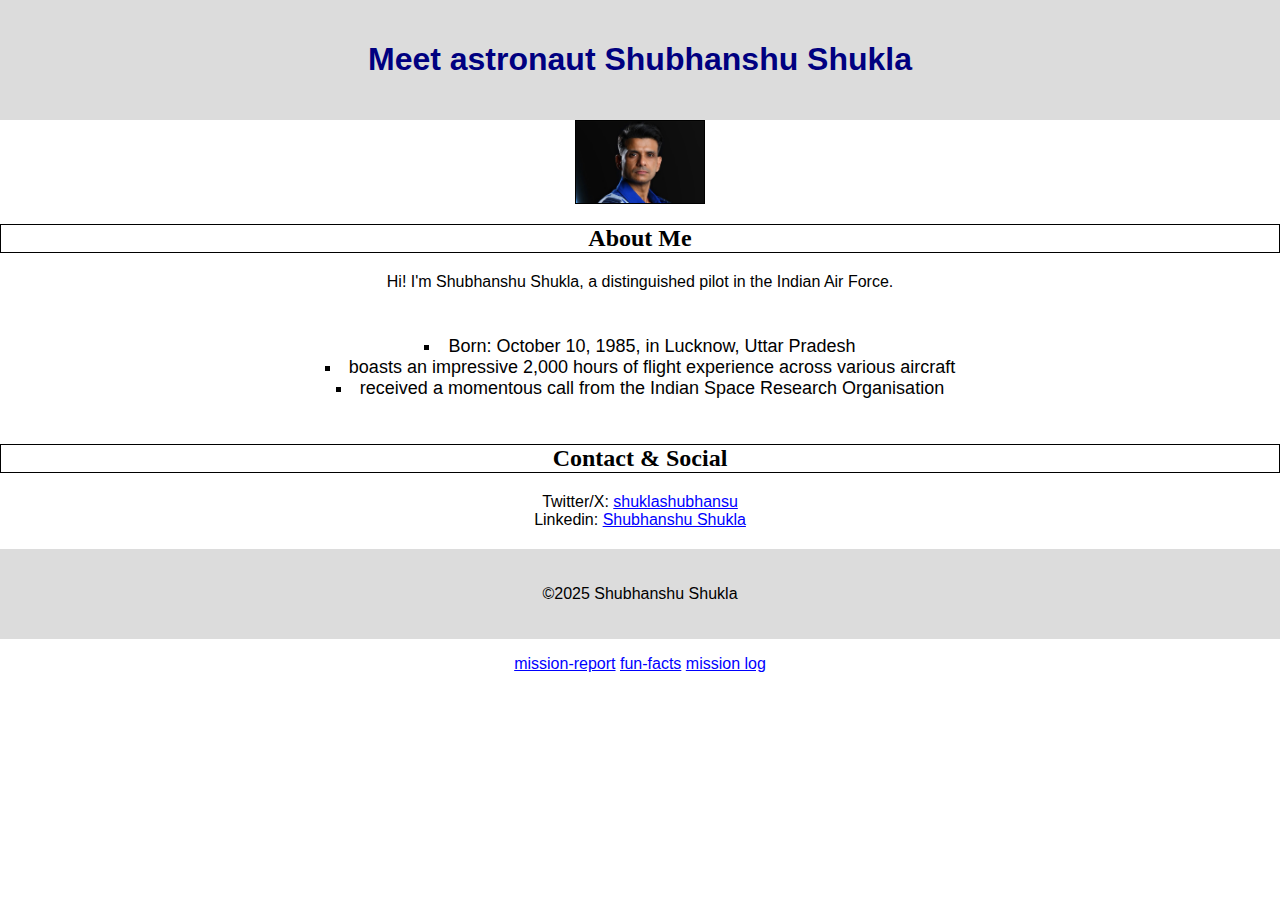
<file: index.html>
<!DOCTYPE html>
<html lang="en">
   <head>
    <title>Shubhanshu Shukla - Axiom Space Astronaut: Shubhanshu Shukla </title>
     <link rel="stylesheet"href="style.css">
</head>
<body>
    <header>
        <h1>Meet astronaut Shubhanshu Shukla</h1>
    </header>
    <img src="astronaut.jpg" alt="Astronaut [Shubhanshu Shukla]">
    <section>
        <h2>About Me </h2>
        <p>Hi! I'm Shubhanshu Shukla, a distinguished pilot in the Indian Air Force. </p>
        <ul>
            <li>Born: October 10, 1985, in Lucknow, Uttar Pradesh</li>
            <li>boasts an impressive 2,000 hours of flight experience across various aircraft</li>
            <li>received a momentous call from the Indian Space Research Organisation</li>
        </ul>
    </section>
    <section>
        <h2>Contact & Social</h2>
    <P>
        Twitter/X: <a href="https://x.com/IndiaInSky" target="_blank">shuklashubhansu</a><br>
        Linkedin: <a href="https://in.linkedin.com/in/shubhanshu-10-shukla"target="_blank">Shubhanshu Shukla</a>
    </P>
    </section>
    <footer>
        <p>&copy;2025 Shubhanshu Shukla</p>
    </footer>
    <p>
    <a href="mission-report.html">mission-report</a>
    <a href="fun-facts.html">fun-facts</a>
     <a href="mission-log.html">mission log</a>
    </p>
</body>
</html>
</file>
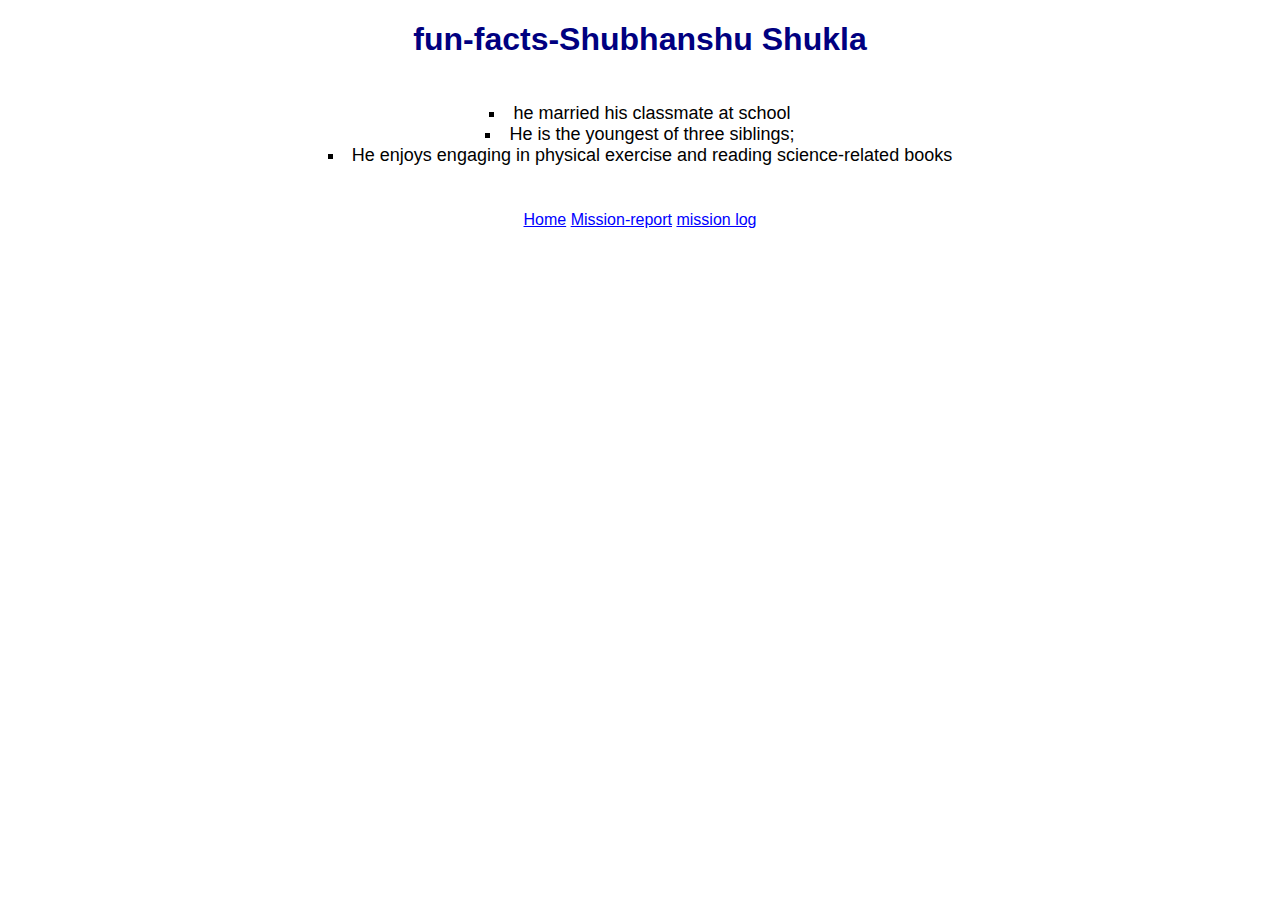
<file: fun-facts.html>
<!DOCTYPE html>
<html>
    <head>
        <title><fun-facts></title>
            <link rel="stylesheet"href="style.css">
    </head>
    <body>
        <h1>fun-facts-Shubhanshu Shukla</h1>
    <ul>
        <li> he married his classmate at school</li>
        <li> He is the youngest of three siblings;</li>
        <li> He enjoys engaging in physical exercise and reading science-related books</li>
    </ul>
    </p>
    <a href="index.html">Home</a>
    <a href="mission-report.html">Mission-report</a>
     <a href="mission-log.html">mission log</a>
    </body>
</html>
</file>
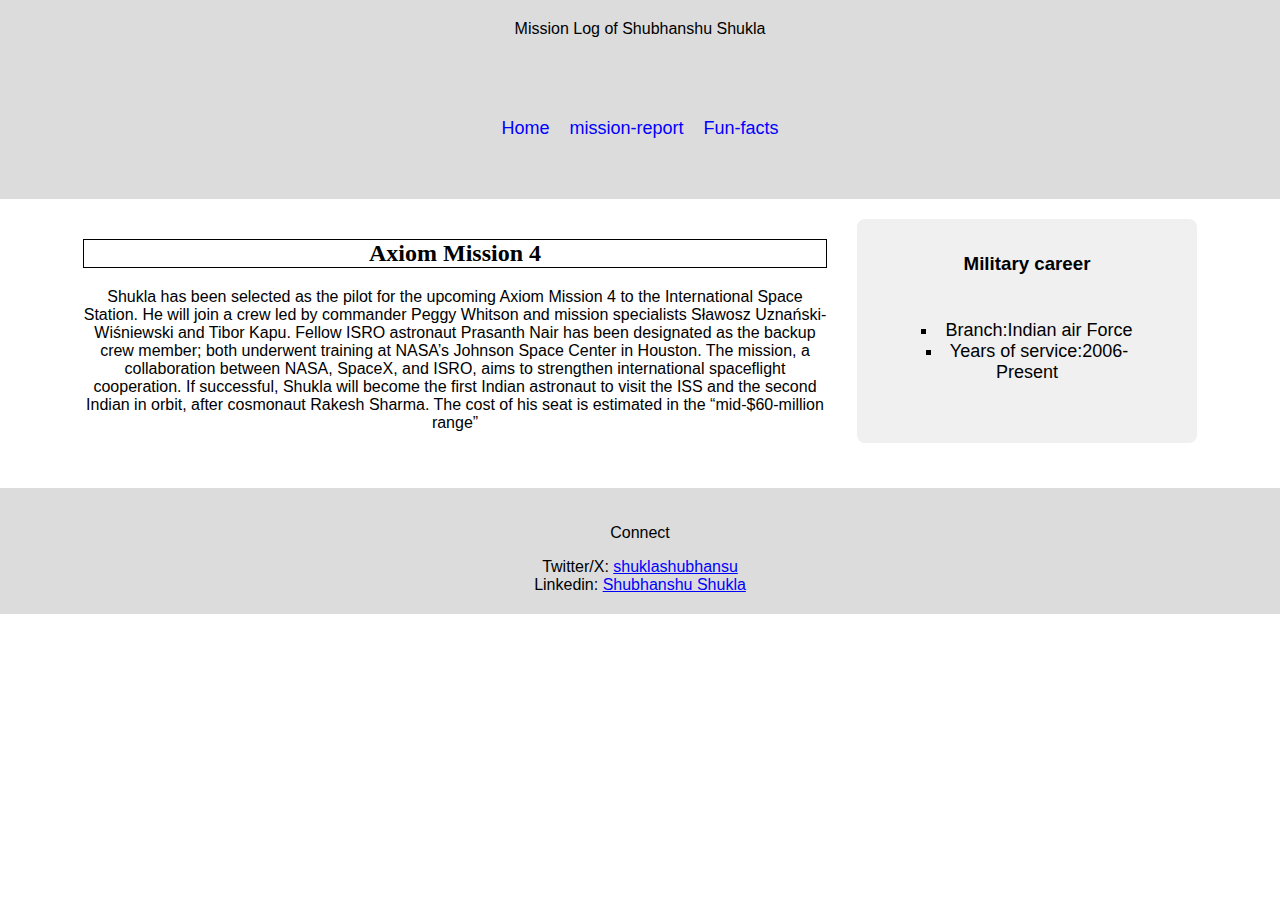
<file: mission-log.html>
<!DOCTYPE html>
<html>
<head>
<title>mission-log</title>
<link rel="stylesheet"href="style.css">
</head>
<body>
    <header>Mission Log of Shubhanshu Shukla</header>
    <nav>
<ul>
  <li><a href="index.html">Home</a></li>
   <li><a href="Mission-report.html">mission-report</a></li>
  <li><a href="Fun-facts.html">Fun-facts</a></li>
</ul>
    </nav>
    <main class="main-container">
        <section class="mission-log">
            <h2>Axiom Mission 4</h2>
            <p>Shukla has been selected as the pilot for the upcoming Axiom Mission 4 to the International Space Station. He will join a crew led by commander Peggy Whitson and mission specialists Sławosz Uznański-Wiśniewski and Tibor Kapu. Fellow ISRO astronaut Prasanth Nair has been designated as the backup crew member; both underwent training at NASA’s Johnson Space Center in Houston.

The mission, a collaboration between NASA, SpaceX, and ISRO, aims to strengthen international spaceflight cooperation. If successful, Shukla will become the first Indian astronaut to visit the ISS and the second Indian in orbit, after cosmonaut Rakesh Sharma. The cost of his seat is estimated in the “mid-$60-million range”</p>
        </section>
        <aside class="sidebar">
            <h3>Military career</h3>
            <ul>
                <li>Branch:Indian air Force</li>
                <li>Years of service:2006-Present</li>
            </ul>
        </aside>
    </main>
    <footer>
        <p>Connect</p>
        Twitter/X: <a href="https://x.com/IndiaInSky" target="_blank">shuklashubhansu</a><br>
        Linkedin: <a href="https://in.linkedin.com/in/shubhanshu-10-shukla"target="_blank">Shubhanshu Shukla</a>
    </footer>
    
</body>
</html>
</file>
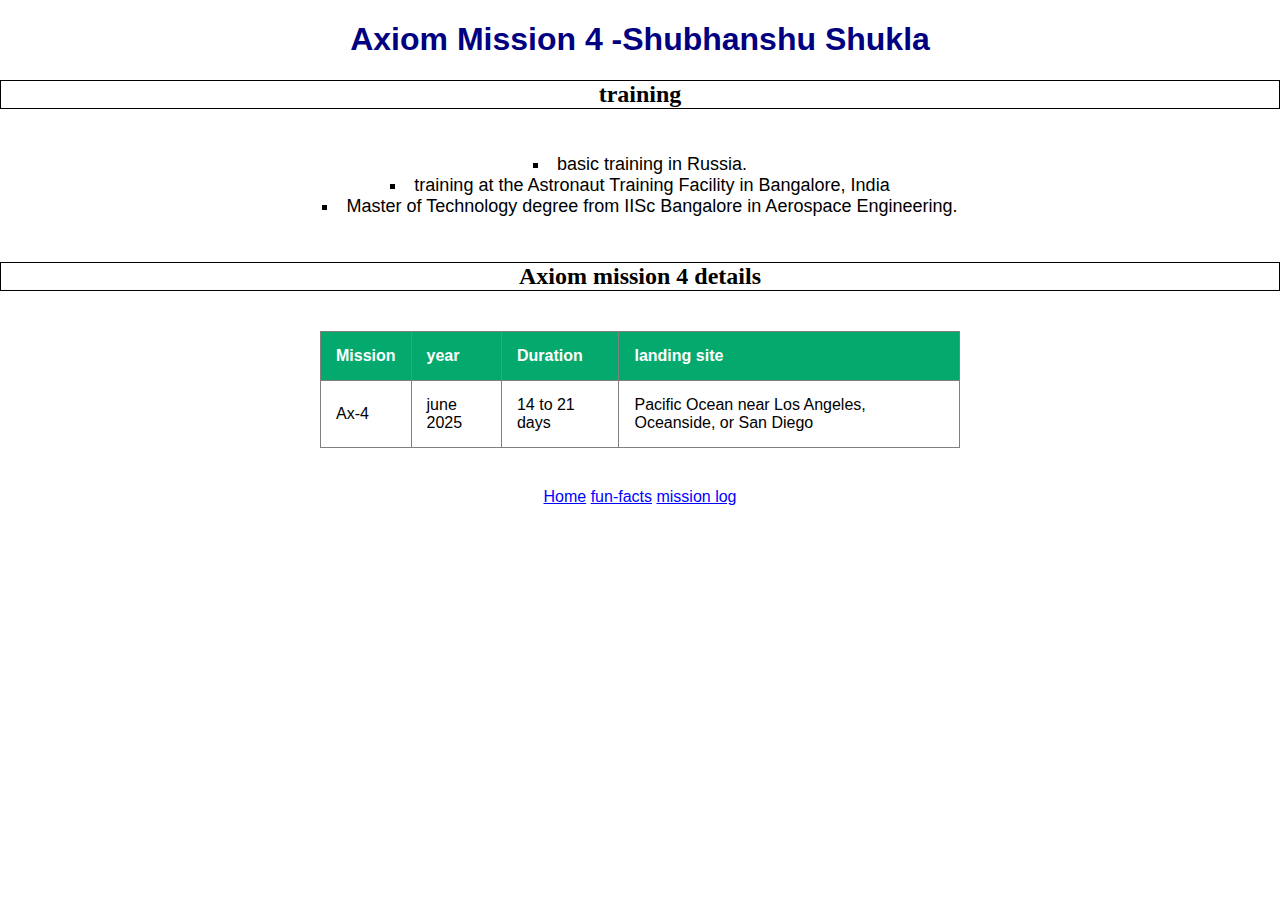
<file: mission-report.html>
<!DOCTYPE html>
<html>
    <head>
        <title>Axiom Mission 4 </title>
       <link rel="stylesheet"href="style.css">
    </head>
    <body>
        <h1> Axiom Mission 4 -Shubhanshu Shukla </h1>
        <h2> training</h2>
        <ul>
            <li>basic training in Russia. </li>
            <li> training at the Astronaut Training Facility in Bangalore, India </LI>
                <li>  Master of Technology degree from IISc Bangalore in Aerospace Engineering.</li>
        </ul>
        <h2>Axiom mission 4 details</h2>
        <table border="1">
            <tr>
                <th>Mission</th>
                <th>year</th>
                <th>Duration</th>
                <th>landing site</th>
            </tr>
            <tr>
                <td>Ax-4</td>
                <td>june 2025</td>
                <td> 14 to 21 days</td>
                <td>Pacific Ocean near Los Angeles, Oceanside, or San Diego</td>
            </tr>
        </table>
        <P>
            <a href="index.html">Home</a>
            <a href="fun-facts.html"> fun-facts</a>
            <a href="mission-log.html">mission log</a>
        </P>
    </body>
</html>
</file>
<file: style.css>
body{
    font-family:Arial,sans-serif;
    background: color #f0f0f0;
    text-align: center;
}
h1{
    color:navy;
    
}
title{
    font-family:"Times New Roman", Times, serif;
    color:black
}
img  {
width: 10%;
display: block;
margin: auto;
border: solid 1px;
}
h2{
    text-align: center;
   border: solid 1px;
   font-family:georgia ;
}
p{
    text-align: center;
}
ul{
    text-align:center;
    margin: 40px;
    padding: 5px;
      list-style-type: none;
      font-style:normal;
      font-size: 18px;
      list-style-type:square;
      list-style-position:inside;
}
img:hover {
 box-shadow: 0 0 2px 1px rgba(0, 140, 186, 0.5);
}
table {
  border-collapse: collapse;
    width: 50%;
 margin: 40px;
 margin-right: 20px;
  margin-left: auto;
  margin-right: auto;
}
th, td {
  text-align: left;
  padding: 15px;
}
tr:hover {background-color:beige;}
th {
  background-color:#04AA6D;
  color: white;
}
a:visited {
  color:black;
  text-decoration: dashed;
}
a:link {
  color:blue;
  
}
body{
  margin:0;
  font-family: Arial, sans-serif;
  text-align: center;
}
header, nav,footer{
  background-color:gainsboro;
  color:black;
  padding:20PX;
 
}
nav ul {
  list-style:none;
  padding:0;
  display:flex;
  justify-content:center;
  gap:20px;
 
}
nav a {
  color:#04AA6D;
text-decoration:none;
}
.main-container{
  display:flex;
  justify-content: center;
  align-items: flex-start;
  gap:30px;
  padding: 20px;
}
.mission-log{
  width:60%;
  text-align: left;
}
.sidebar{
  width:25%;
  background-color: #f0f0f0;
  padding: 15px;
  border-radius:8px;
}
footer{
  margin-top: 20px;
}
@media (max-width:768px) {
  .main-container {
    flex-direction: column;
  }
  .mission-log, .sidebar {
    width: 100%;
  }
}
</file>
